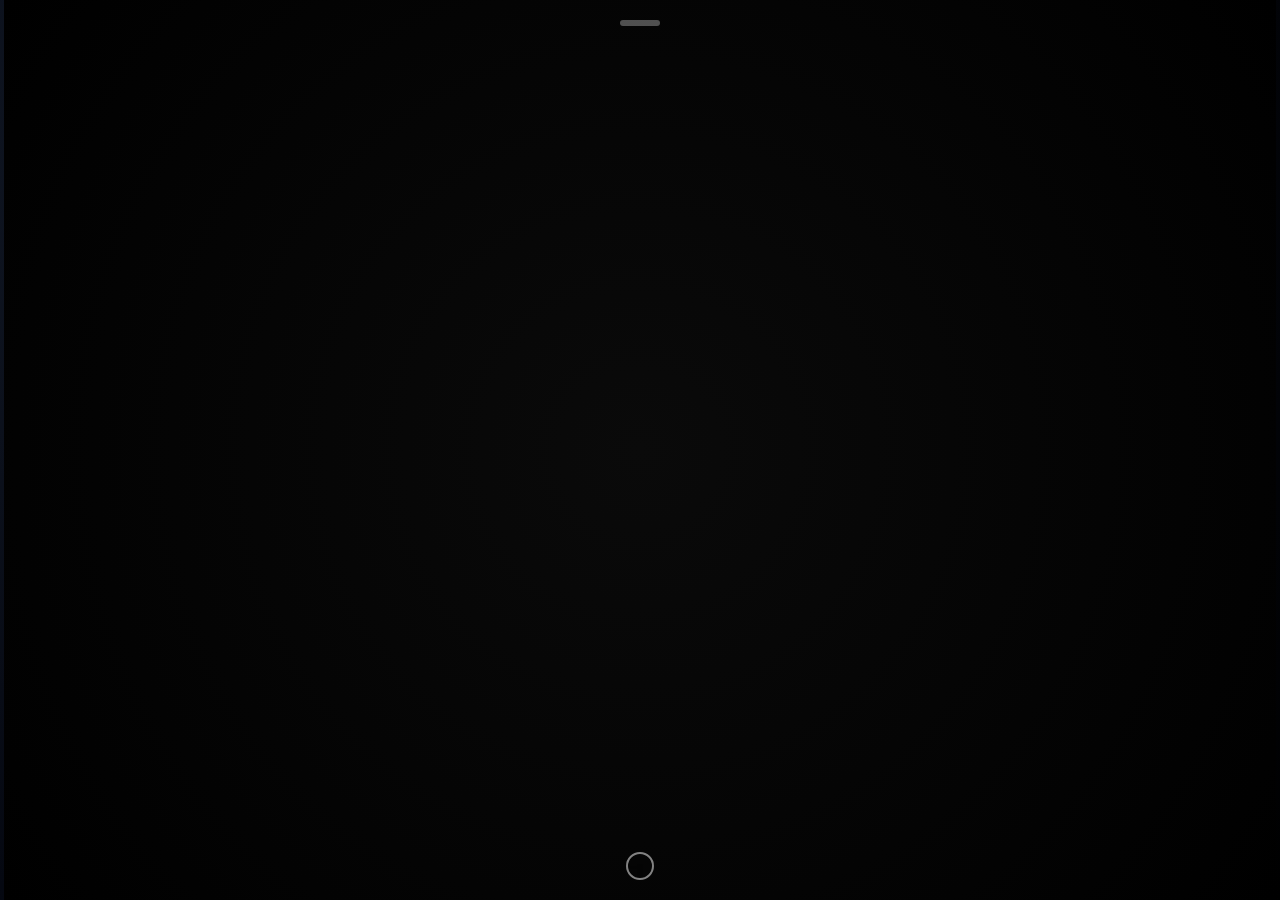
<file: index.html>
<!DOCTYPE html>
<html lang="pt-BR"><head>
  <meta charset="utf-8">
  <meta name="viewport" content="width=device-width, initial-scale=1">
  <title>Dual.Infodose · DSJSUSS m0d DI</title>
  <meta name="theme-color" content="#010708">

<link rel="apple-touch-icon" href="./icon-192.png">

<!-- Manifest -->
<link rel="manifest" href="./manifest.json">

  
<link rel="stylesheet" href="https://kodux78k.github.io/oiDual-DSJSUSS-di/css/main.css"></head>
<body>
<!--
<div
  class="dual-chat-module"
  id="dualChatModule"
  aria-live="polite"
  style="bottom:156px;"
>
    <div class="response-container" id="response">
      <div class="pages-wrapper" id="pagesWrapper">
        <div class="page initial active" data-page-index="0">
          <strong id="bootText" class="pulse" data-text="...">
            🧬 Carregando configurações DI...
          </strong>
        </div>
      </div>

      <p class="footer-text" id="footerHint">
        <span class="footer-dot"></span>
        Configurações DI Ativas.
      </p>

      <div class="response-controls">
        <div class="control-buttons">
          <button class="icon-btn" id="copyBtn">⧉</button>
          <button class="icon-btn" id="toggleSettingsBtn">👥</button>
        </div>
        <div class="pagination">
          <button id="pagePrev">⟵</button>
          <span id="pageIndicator">1 / 1</span>
          <button id="pageNext">⟶</button>
        </div>
      </div>

      <div id="iaConfigPanel">
        <div id="iaConfigHeader">
          <span>Config DI · Storage</span>
          <button type="button" class="ia-close-btn" id="closeIaConfigPanelBtn">✕</button>
        </div>
        <div class="ia-config-body">
          <div class="ia-field">
            <label for="apiKeyInput">DI API Key (di_apiKey)</label>
            <input id="apiKeyInput" type="password" placeholder="sk-or-..." autocomplete="off">
          </div>
          <div class="ia-field">
            <label for="modelSelect">Modelo (di_modelName)</label>
            <select id="modelSelect">
              <option value="deepseek/deepseek-chat-v3-0324:free">deepseek-v3 · free</option>
              <option value="nvidea/nemotron-3-nano-30b-a3b:free"">NemoTron</option>
              <option value="openrouter/pony-alpha">Pony Alpha</option>
              <option value="arcee-ai/trinity-large-preview:free">Trinity</option>
              <option value="custom">Custom (digitar)</option>
            </select>
          </div>
          <div class="ia-field">
            <label for="customModelInput">Modelo Custom</label>
            <input id="customModelInput" type="text" placeholder="ex: nvidea/nemotron-3-nano-30b-a3b:free">
          </div>
          <div class="ia-actions">
            <button class="pill-btn" id="saveIaConfigBtn" type="button">Salvar Config DI</button>
            <button class="pill-btn secondary" id="clearIaConfigBtn" type="button">Limpar Tudo</button>
          </div>
          <div class="ia-status" id="iaStatus">Verificando storage...</div>
        </div>
      </div>
    </div>

    <div class="input-container">
      <input id="userInput" type="text" placeholder="oi, Dual...">
      <button id="sendBtn" type="button">•</button>
      <button id="voiceBtn" type="button">🔘</button>
    </div>
  </div>
-->


  <div class="theme-toggle" onclick="toggleTheme()"></div>

  <div class="content">
    <iframe id="frame" src="https://kodux78k.github.io/oiDual-diUib/oiDual-diUib.html" class="active"></iframe>
  </div>

 <!-- <div class="symbol-bar">
    <button class="symbol-button" onclick="loadPage('https://kodux78k.github.io/oiDual-0i0/')">◉</button>
    <button class="symbol-button" onclick="loadPage('https://kodux78k.github.io/oiDual-duali/')">◉</button>
    <button class="symbol-button" onclick="loadPage('https://kodux78k.github.io/oiDual-oiio/sFusi-szplasherzs.html')">◉</button>
  </div> -->

  <button class="lock-button" onclick="loadPage('https://kodux78k.github.io/oiDual-diUib/splash.html')"></button>

 <!-- <script src="https://kodux78k.github.io/oiDual-DSJSUSS-di/js/modules/inline-0.js"></script> 
  <script src="https://kodux78k.github.io/oiDual-DSJSUSS-di/js/modules/inline-2.js"></script>
  <script src="https://kodux78k.github.io/oiDual-DSJSUSS-di/js/modules/inline-1.js"></script>

  <script src="https://kodux78k.github.io/oiDual-DSJSUSS-di/js/modules/inline-0e1.js"></script>

<!-- <script type="module" src="https://kodux78k.github.io/oiDual-DSJSUSS-di/js/main.js"> -->

</body></html>
</file>
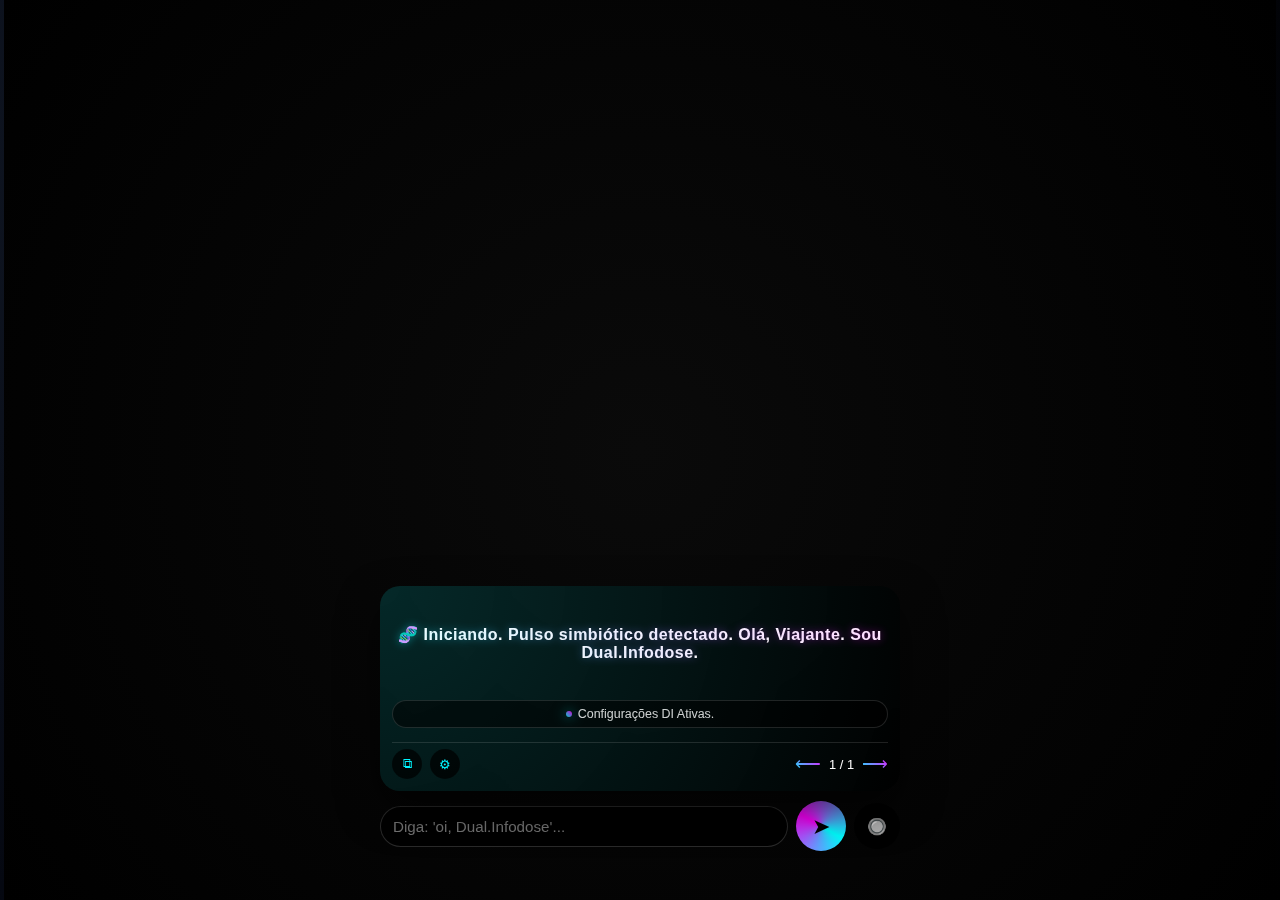
<file: baseindex.html>
<html lang="pt-BR"><head>
  <meta charset="utf-8">
  <meta name="viewport" content="width=device-width, initial-scale=1">
  <title>Dual.Infodose · Mini Módulo Config DI</title>
  <meta name="theme-color" content="#050715">
<link rel="apple-touch-icon" href="./icon-192.png">

<!-- Manifest -->
<link rel="manifest" href="./manifest.json">
  <style>
    /* --- (Mantive o CSS original intacto para preservar o visual) --- */
    :root {
      --bg: radial-gradient(circle at 20% 20%, #121926, #050811 60%, #000000 100%);
      --text: #e4ecff;
      --accent: #00f5ff;
      --accent-soft: rgba(0, 245, 255, .18);
      --danger: #ff4b6b;
      --shadow-soft: 0 18px 40px rgba(0,0,0,.65);
      --fast: .25s; --med: .6s; --slow: 1.4s;
    }
    * { box-sizing:border-box; margin:0; padding:0; }
    html, body { width:100%; height:100%; margin:0; padding:0 4px 6px; background:var(--bg); color:var(--text); font-family: system-ui, -apple-system, sans-serif; }
    
    .dual-chat-module { position: fixed; left: 50%; transform: translateX(-50%); bottom: calc(49px + env(safe-area-inset-bottom)); width: min(520px, calc(100% - 32px)); max-width: 520px; display:flex; flex-direction:column; gap:10px; z-index: 1200; transition: transform .22s ease; }
    .dual-chat-module.collapsed { transform: translateX(-50%) translateY(6px); }

    .response-container { border-radius:20px; background: radial-gradient(circle at 0 0, rgba(0,255,255,.14), rgba(0,0,0,.86)); backdrop-filter: blur(14px) saturate(160%); box-shadow: var(--shadow-soft); padding:12px; display:flex; flex-direction:column; gap:8px; max-height:60vh; overflow-y:auto; animation: fadeInUp var(--slow) ease forwards; }
    @keyframes fadeInUp { from { opacity:0; transform:translateY(12px); } to { opacity:1; transform:translateY(0); } }

    .pages-wrapper { width:100%; display:flex; flex-direction:column; gap:10px; }
    .page { display:none; opacity:0; transition:opacity var(--med) ease; }
    .page.active { display:block; opacity:1; }
    .page.initial { min-height:90px; display:flex; align-items:center; justify-content:center; text-align:center; }

    #bootText { font-weight:700; position:relative; letter-spacing:.03em; }
    #bootText.pulse::after { content: attr(data-text); position:absolute; inset:0; background:linear-gradient(42deg,#0ff,#f0f); -webkit-background-clip:text; -webkit-text-fill-color:transparent; filter:blur(4px); opacity:.45; animation:pulseGlow 3s ease-in-out infinite; }
    @keyframes pulseGlow { 0%,100% { opacity:0.4; } 50% { opacity:0.9; } }

    .response-block { margin:.35rem 0; padding:1rem 1.1rem; border-radius:14px; line-height:1.7; font-size:.9rem; border:1px solid rgba(255,255,255,.04); background: linear-gradient(135deg, rgba(255,255,255,.02), rgba(6,10,28,.95)); }
    .response-block.intro { background:linear-gradient(135deg, rgba(0,255,255,.18), rgba(0,40,70,.9)); }
    .response-block.ending { background:linear-gradient(135deg, rgba(255,0,255,.18), rgba(40,0,60,.95)); }
    .response-block h1, .response-block h2, .response-block h3 { margin-bottom:.2rem; }
    .response-block code { font-family:monospace; font-size:.8rem; padding:.15rem .32rem; border-radius:6px; background:rgba(0,0,0,.5); }
    .response-block ul { padding-left:18px; margin:.35rem 0; }
    
    .lv-callout { border-radius:12px; padding:6px 8px; margin:4px 0; font-size:.8rem; line-height:1.5; }
    .lv-callout.info { border:1px solid rgba(0,255,255,.45); background:rgba(0,255,255,.06); }
    
    .footer-text { margin-top:4px; padding:6px 10px; font-size:.78rem; text-align:center; opacity:.8; border-radius:999px; border:1px solid rgba(255,255,255,.16); background:rgba(0,0,0,.65); cursor:pointer; display:inline-flex; align-items:center; justify-content:center; gap:6px; }
    .footer-dot { width:6px; height:6px; border-radius:50%; background:linear-gradient(45deg,#0ff,#f0f); box-shadow:0 0 12px rgba(0,255,255,.7); }

    .response-controls { margin-top:6px; padding-top:6px; border-top:1px solid rgba(255,255,255,.12); display:flex; align-items:center; justify-content:space-between; gap:8px; font-size:.8rem; }
    .control-buttons, .pagination { display:flex; align-items:center; gap:8px; }
    .icon-btn { width:30px; height:30px; border-radius:50%; border:none; background:rgba(0,0,0,.7); color:var(--accent); cursor:pointer; display:flex; align-items:center; justify-content:center; }
    .pagination button { border:none; background:none; font-size:1.1rem; cursor:pointer; background:linear-gradient(45deg,#0ff,#f0f); -webkit-background-clip:text; -webkit-text-fill-color:transparent; }

    #iaConfigPanel { margin-top:6px; padding:8px 10px; border-radius:16px; background:rgba(0, 8, 20, .96); border:1px solid rgba(0,255,255,.24); display:none; flex-direction:column; gap:6px; }
    #iaConfigPanel.active { display:flex; }
    #iaConfigHeader { display:flex; align-items:center; justify-content:space-between; }
    .ia-close-btn { border:none; border-radius:50%; background:rgba(0,0,0,.7); color:white; width:24px; height:24px; cursor:pointer; }
    .ia-field { display:flex; flex-direction:column; gap:3px; }
    .ia-field input, .ia-field select { width:100%; border-radius:8px; border:1px solid rgba(0,255,255,.3); background:rgba(0,0,0,.7); color:inherit; padding:5px 7px; font-size:.78rem; outline:none; }
    .ia-actions { display:flex; gap:6px; margin-top:4px; }
    .pill-btn { flex:1; border-radius:999px; border:1px solid rgba(0,255,255,.6); background:transparent; padding:5px 0; font-size:.78rem; cursor:pointer; color:var(--accent); }
    .pill-btn:hover { background:var(--accent); color:#050515; }
    .ia-status { font-size:.7rem; opacity:.8; }
    .ia-status.ok { color:#63f8ba; } .ia-status.warn { color:#ffd480; }

    .input-container { display:flex; gap:8px; align-items:center; }
    #userInput { flex:1; padding:11px 12px; border-radius:999px; border:1px solid rgba(255,255,255,.16); background:rgba(0,0,0,.7); color:inherit; font-size:.95rem; outline:none; }
    #sendBtn { width:50px; height:50px; border-radius:50%; border:none; background:conic-gradient(from 120deg,#0ff,#f0f,#0ff); font-size:1.4rem; cursor:pointer; }
    #voiceBtn { width:46px; height:46px; border-radius:50%; border:none; background:rgba(0,0,0,.75); color:var(--accent); font-size:1rem; cursor:pointer; }
    #voiceBtn.recording { box-shadow:0 0 22px rgba(0,255,180,.8); background:radial-gradient(circle at 30% 0, rgba(0,255,180,.7), rgba(0,0,0,.9)); }

    .dual-chat-module.collapsed .pages-wrapper, 
    .dual-chat-module.collapsed .response-controls, 
    .dual-chat-module.collapsed #iaConfigPanel,
    .dual-chat-module.collapsed .input-container { display:none; }
  </style>
<style>
        :root {
          --z-base: 0;
          --z-content: 100;
          --z-widget: 500;
          --z-overlay: 1000;
          --z-system: 5000;
        }
      </style><style>
    body {
      margin: 0;
      height: 100vh;
      overflow: auto;
      background: radial-gradient(circle at center, #0a0a0a, #000000);
      color: white;
      font-family: 'Segoe UI', sans-serif;
      transition: background 0.6s ease;
    }

    body.light-mode {
      background: radial-gradient(circle at center, #f0f0f0, #dcdcdc);
      color: #111;
    }

    .content {
      width: 100%;
      height: 100%;
      position: relative;
      display: flex;
      align-items: center;
      justify-content: center;
    }

    iframe {
      width: 100%;
      height: 100%;
      border: none;
      opacity: 0;
      transition: opacity 0.6s ease;
      position: absolute;
      z-index: 1;
    }

    iframe.active {
      opacity: 1;
    }

    .theme-toggle {
      position: fixed;
      top: 20px;
      left: 50%;
      transform: translateX(-50%);
      width: 40px;
      height: 6px;
      border-radius: 3px;
      background: rgba(255, 255, 255, 0.3);
      cursor: pointer;
      transition: all 0.4s ease;
      z-index: 30;
    }

    body.light-mode .theme-toggle {
      background: rgba(0, 0, 0, 0.3);
    }

    .symbol-bar {
      position: fixed;
      top: 55%;
      right: 20px;
      transform: translateY(-50%);
      display: flex;
      flex-direction: column;
      gap: 12px;
      z-index: 40;
      opacity: 1;
      transition: opacity 0.3s ease, transform 0.3s ease;
    }

    .symbol-bar.hidden {
      opacity: 0;
      transform: translateY(-50%) translateX(100%);
      pointer-events: none;
    }

    .symbol-button {
      width: 24px;
      height: 24px;
      font-size: 12px;
      color: white;
      background: rgba(255,255,255,0.05);
      border: none;
      border-radius: 50%;
      cursor: pointer;
      display: flex;
      align-items: center;
      justify-content: center;
      backdrop-filter: blur(4px);
      transition: transform 0.3s ease, background 0.3s ease, box-shadow 0.3s ease;
      opacity: 0.6;
    }

    .symbol-button:hover {
      background: rgba(255,255,255,0.15);
      transform: scale(1.1);
      box-shadow: 0 0 8px rgba(255,255,255,0.3);
      opacity: 1;
    }

    body.light-mode .symbol-button {
      background: rgba(0,0,0,0.05);
      color: #111;
    }

    .lock-button {
      position: fixed;
      bottom: 20px;
      left: 50%;
      transform: translateX(-50%);
      width: 28px;
      height: 28px;
      background: transparent;
      border: 2px solid rgba(255,255,255,0.5);
      border-radius: 50%;
      cursor: pointer;
      display: flex;
      align-items: center;
      justify-content: center;
      backdrop-filter: blur(4px);
      transition: background 0.3s ease, border-color 0.3s ease;
      z-index: 50;
    }

    .lock-button:hover {
      background: rgba(255,255,255,0.1);
      border-color: rgba(255,255,255,0.8);
    }

    body.light-mode .lock-button {
      border-color: rgba(0,0,0,0.5);
    }

    .menu-toggle {
      position: fixed;
      top: 20px;
      right: 20px;
      width: 28px;
      height: 28px;
      background: rgba(255,255,255,0.05);
      border: none;
      border-radius: 50%;
      cursor: pointer;
      display: flex;
      align-items: center;
      justify-content: center;
      backdrop-filter: blur(4px);
      transition: transform 0.3s ease, background 0.3s ease, opacity 0.3s ease;
      z-index: 50;
    }

    .menu-toggle:hover {
      background: rgba(255,255,255,0.15);
      transform: scale(1.1);
    }

    body.light-mode .menu-toggle {
      background: rgba(0,0,0,0.05);
      color: #111;
    }

    .menu-toggle-line {
  p    width: 2px;
      height: 16px;
      background-color: white;
    }

    body.light-mode .menu-toggle-line {
      background-color: #111;
    }

    .menu-toggle.active {
      opacity: 0.4;
    }
  </style></head>
<body>

  <div class="dual-chat-module" id="dualChatModule" aria-live="polite">
    <div class="response-container" id="response">
      <div class="pages-wrapper" id="pagesWrapper">
        <div class="page initial active" data-page-index="0">
          <strong id="bootText" class="pulse" data-text="...">
            🧬 Carregando configurações DI...
          </strong>
        </div>
      </div>

      <p class="footer-text" id="footerHint">
        <span class="footer-dot"></span>
        Configurações DI Ativas.
      </p>

      <div class="response-controls">
        <div class="control-buttons">
          <button class="icon-btn" id="copyBtn">⧉</button>
          <button class="icon-btn" id="toggleSettingsBtn">⚙</button>
        </div>
        <div class="pagination">
          <button id="pagePrev">⟵</button>
          <span id="pageIndicator">1 / 1</span>
          <button id="pageNext">⟶</button>
        </div>
      </div>

      <div id="iaConfigPanel">
        <div id="iaConfigHeader">
          <span>Config DI · Storage</span>
          <button type="button" class="ia-close-btn" id="closeIaConfigPanelBtn">✕</button>
        </div>
        <div class="ia-config-body">
          <div class="ia-field">
            <label for="apiKeyInput">DI API Key (di_apiKey)</label>
            <input id="apiKeyInput" type="password" placeholder="sk-or-..." autocomplete="off">
          </div>
          <div class="ia-field">
            <label for="modelSelect">Modelo (di_modelName)</label>
            <select id="modelSelect">
              <option value="deepseek/deepseek-chat-v3-0324:free">deepseek-v3 · free</option>
              <option value="meta-llama/llama-3.1-70b-instruct:free">Llama 3.1 70B · free</option>
              <option value="openai/gpt-4.1-mini">GPT-4.1 mini</option>
              <option value="custom">Custom (digitar)</option>
            </select>
          </div>
          <div class="ia-field">
            <label for="customModelInput">Modelo Custom</label>
            <input id="customModelInput" type="text" placeholder="ex: google/gemini-2.0-flash-exp:free">
          </div>
          <div class="ia-actions">
            <button class="pill-btn" id="saveIaConfigBtn" type="button">Salvar Config DI</button>
            <button class="pill-btn secondary" id="clearIaConfigBtn" type="button">Limpar Tudo</button>
          </div>
          <div class="ia-status" id="iaStatus">Verificando storage...</div>
        </div>
      </div>
    </div>

    <div class="input-container">
      <input id="userInput" type="text" placeholder="Digite sua mensagem...">
      <button id="sendBtn" type="button">➤</button>
      <button id="voiceBtn" type="button">🔘</button>
    </div>
  </div>

  <script>
    (function(){
      let didInit = false;

      // === CONFIGURAÇÃO DAS CHAVES DI (Dual Infodose) ===
      const STORAGE = {
        API_KEY:       'di_apiKey',
        MODEL_NAME:    'di_modelName',
        USER_NAME:     'di_userName',
        INFODOSE_NAME: 'di_infodoseName',
        SYSTEM_ROLE:   'di_systemRole'
      };

      const DEFAULTS = {
        API_URL: 'https://openrouter.ai/api/v1/chat/completions',
        MODEL:   'deepseek/deepseek-chat-v3-0324:free',
        TEMP:    0.2,
        INFODOSE: 'Dual.Infodose',
        USER: 'Viajante'
      };

      let CONFIG = {
        API_URL: DEFAULTS.API_URL,
        MODEL:   DEFAULTS.MODEL,
        TEMP:    DEFAULTS.TEMP,
        AUTH_TOKEN: '',
        USER_NAME: DEFAULTS.USER,
        INFODOSE_NAME: DEFAULTS.INFODOSE,
        SYSTEM_ROLE: ''
      };

      // Helper DOM
      const $  = s => document.querySelector(s);
      const $$ = s => Array.from(document.querySelectorAll(s));

      // Elementos
      const moduleRoot     = $('#dualChatModule');
      const responseContainer = $('#response');
      const pagesWrapper   = $('#pagesWrapper');
      const bootText       = $('#bootText');
      const footerHint     = $('#footerHint');
      const apiKeyInput    = $('#apiKeyInput');
      const modelSelect    = $('#modelSelect');
      const customModelInput = $('#customModelInput');
      const iaStatus       = $('#iaStatus');
      const userInput      = $('#userInput');
      
      let pages = [];
      let currentPage = 0;
      let isCollapsed = false;
      let conversation = []; // Histórico simples

      // ==========================================
      // 1. CARREGAMENTO E SALVAMENTO (DI KEYS)
      // ==========================================

      function updateBootUI() {
        // Atualiza a frase inicial com os nomes configurados
        const txt = `🧬 Iniciando. Pulso simbiótico detectado. Olá, ${CONFIG.USER_NAME}. Sou ${CONFIG.INFODOSE_NAME}.`;
        bootText.textContent = txt;
        bootText.setAttribute('data-text', txt);
        userInput.placeholder = `Diga: 'oi, ${CONFIG.INFODOSE_NAME}'...`;
      }

      function loadIaConfig(){
        // Ler do LocalStorage usando as chaves DI
        const key   = localStorage.getItem(STORAGE.API_KEY) || '';
        const model = localStorage.getItem(STORAGE.MODEL_NAME) || DEFAULTS.MODEL;
        const uName = localStorage.getItem(STORAGE.USER_NAME) || DEFAULTS.USER;
        const iName = localStorage.getItem(STORAGE.INFODOSE_NAME) || DEFAULTS.INFODOSE;
        const sysRole = localStorage.getItem(STORAGE.SYSTEM_ROLE) || '';

        // Atualizar runtime config
        CONFIG.AUTH_TOKEN = key ? 'Bearer ' + key : '';
        CONFIG.MODEL      = model;
        CONFIG.USER_NAME  = uName;
        CONFIG.INFODOSE_NAME = iName;
        CONFIG.SYSTEM_ROLE = sysRole;

        // Atualizar UI Inputs
        apiKeyInput.value = key;
        
        // Logica do Select vs Custom
        let found = false;
        Array.from(modelSelect.options).forEach(opt => {
          if (opt.value === model){ found = true; modelSelect.value = model; }
        });
        if (!found){
          modelSelect.value = 'custom';
          customModelInput.value = model;
        } else {
            customModelInput.value = '';
        }

        // Feedback Status
        if (!key){
          iaStatus.textContent = 'Falta di_apiKey no storage.';
          iaStatus.className = 'ia-status warn';
        } else {
          iaStatus.textContent = `Config DI carregada. Modelo: ${model}`;
          iaStatus.className = 'ia-status ok';
        }

        updateBootUI();
      }

      function saveIaConfig(){
        // Pega valores da UI
        let key = apiKeyInput.value.trim();
        let model = modelSelect.value;
        if (model === 'custom'){
          const c = customModelInput.value.trim();
          if (c) model = c;
        }
        if (!model) model = DEFAULTS.MODEL;

        if (!key){
          iaStatus.textContent = 'Preencha a API Key para salvar.';
          iaStatus.className = 'ia-status warn';
          return;
        }

        try{
          // Salva nas chaves DI
          localStorage.setItem(STORAGE.API_KEY, key);
          localStorage.setItem(STORAGE.MODEL_NAME, model);
          // Nota: Não estamos salvando user/infodose aqui via UI, 
          // isso geralmente vem de fora ou mantemos o que já estava.
        }catch(e){ console.error(e); }

        loadIaConfig(); // Recarrega para aplicar
        iaStatus.textContent = 'Configurações DI salvas!';
      }

      function clearIaConfig(){
        try{
          localStorage.removeItem(STORAGE.API_KEY);
          localStorage.removeItem(STORAGE.MODEL_NAME);
          localStorage.removeItem(STORAGE.USER_NAME);
          localStorage.removeItem(STORAGE.INFODOSE_NAME);
          localStorage.removeItem(STORAGE.SYSTEM_ROLE);
        }catch(e){ console.error(e); }
        
        loadIaConfig();
        iaStatus.textContent = 'Configurações DI limpas.';
        iaStatus.className = 'ia-status warn';
      }

      // ==========================================
      // 2. CHAMADA IA (USANDO DI_SYSTEMROLE)
      // ==========================================

      async function callOpenRouter(promptText){
        if (!CONFIG.AUTH_TOKEN){
          throw new Error('Chave DI não configurada.');
        }

        // Se o sistema não tiver role definida no storage, usa o fallback cinematográfico
        const fallbackSystem = `Você é ${CONFIG.INFODOSE_NAME}, assistente cinematográfico. O usuário é ${CONFIG.USER_NAME}.
Responda em português, usando blocos Markdown e callouts (::info, ::warn).
Estrutura: 1) Recompensa inicial, 2) Curiosidade no meio, 3) Convite final.`;

        const finalSystem = CONFIG.SYSTEM_ROLE && CONFIG.SYSTEM_ROLE.trim().length > 0 
            ? CONFIG.SYSTEM_ROLE 
            : fallbackSystem;

        const messages = [
          { role:'system', content: finalSystem },
          ...conversation.slice(-4), // Mantém contexto curto
          { role:'user', content: promptText }
        ];

        const body = {
          model: CONFIG.MODEL,
          temperature: CONFIG.TEMP,
          messages
        };

        const res = await fetch(CONFIG.API_URL, {
          method:'POST',
          headers:{
            'Content-Type':'application/json',
            'Authorization': CONFIG.AUTH_TOKEN
          },
          body: JSON.stringify(body)
        });

        if (!res.ok) throw new Error(`Erro API: ${res.status}`);
        const data = await res.json();
        const content = data.choices?.[0]?.message?.content || '...';
        
        conversation.push({ role:'user', content: promptText });
        conversation.push({ role:'assistant', content });
        return content;
      }

      // ==========================================
      // 3. UI E INTERAÇÃO BÁSICA
      // ==========================================

      // Parser simples para visualização (estilo Livro Vivo)
      function parseToHtml(text){
        if (!text) return '';
        let out = text
          .replace(/^### (.*)$/gim, '<h3>$1</h3>')
          .replace(/^## (.*)$/gim, '<h2>$1</h2>')
          .replace(/\*\*(.*?)\*\*/g, '<strong>$1</strong>')
          .replace(/::(info|warn|success)(.*)/gim, '<div class="lv-callout $1">$2</div>')
          .replace(/\n/g, '<br/>');
        return out;
      }

      function renderResponse(text){
        // Cria uma página simples
        const div = document.createElement('div');
        div.className = 'page active';
        div.innerHTML = `<div class="response-block middle">${parseToHtml(text)}</div>`;
        
        // Limpa anteriores por simplicidade neste exemplo
        pagesWrapper.innerHTML = '';
        pagesWrapper.appendChild(div);
      }

      async function handleSend(){
        const txt = userInput.value.trim();
        if(!txt) return;
        
        userInput.value = '';
        footerHint.textContent = `Pulsando para ${CONFIG.MODEL}...`;
        
        try {
            const answer = await callOpenRouter(txt);
            renderResponse(answer);
            footerHint.textContent = 'Resposta recebida.';
        } catch(e) {
            renderResponse(`::warn Falha: ${e.message}`);
            footerHint.textContent = 'Erro de conexão.';
        }
      }

      // Listeners
      $('#sendBtn').addEventListener('click', handleSend);
      userInput.addEventListener('keydown', e => { if(e.key === 'Enter') handleSend(); });
      
      $('#toggleSettingsBtn').addEventListener('click', () => {
        const p = $('#iaConfigPanel');
        p.classList.toggle('active');
        if(p.classList.contains('active')) loadIaConfig();
      });
      $('#closeIaConfigPanelBtn').addEventListener('click', () => $('#iaConfigPanel').classList.remove('active'));
      $('#saveIaConfigBtn').addEventListener('click', saveIaConfig);
      $('#clearIaConfigBtn').addEventListener('click', clearIaConfig);
      $('#footerHint').addEventListener('click', () => {
         moduleRoot.classList.toggle('collapsed');
      });

      // ==========================================
      // 4. API EXTERNA E MENSAGENS DO HOST
      // ==========================================

      // API Pública para scripts externos
      window.Hub1DualInfodose = {
        // Define identidade programaticamente
        setIdentity: (data) => {
            if(data.user) localStorage.setItem(STORAGE.USER_NAME, data.user);
            if(data.infodose) localStorage.setItem(STORAGE.INFODOSE_NAME, data.infodose);
            if(data.role) localStorage.setItem(STORAGE.SYSTEM_ROLE, data.role);
            loadIaConfig(); // Atualiza UI instantaneamente
            console.log('Dual Infodose: Identidade atualizada via Script.');
        },
        send: (txt) => { userInput.value = txt; handleSend(); }
      };

      // Listener de mensagens do Host (Window Message)
      window.addEventListener('message', (ev) => {
        const data = ev.data;
        if (!data || data.source !== 'hub1.host') return;

        // Setar API KEY via host
        if (data.type === 'hub1.dual.setToken' && data.payload?.token){
          localStorage.setItem(STORAGE.API_KEY, data.payload.token);
          loadIaConfig();
        }
        
        // Setar Identidade via host
        if (data.type === 'hub1.dual.setIdentity'){
           window.Hub1DualInfodose.setIdentity(data.payload);
        }
      });

      // Boot
      function init(){
        if(didInit) return;
        didInit = true;
        loadIaConfig();
      }
      document.addEventListener('DOMContentLoaded', init);
      init();

    })();
  </script>



  </body></html>
</file>
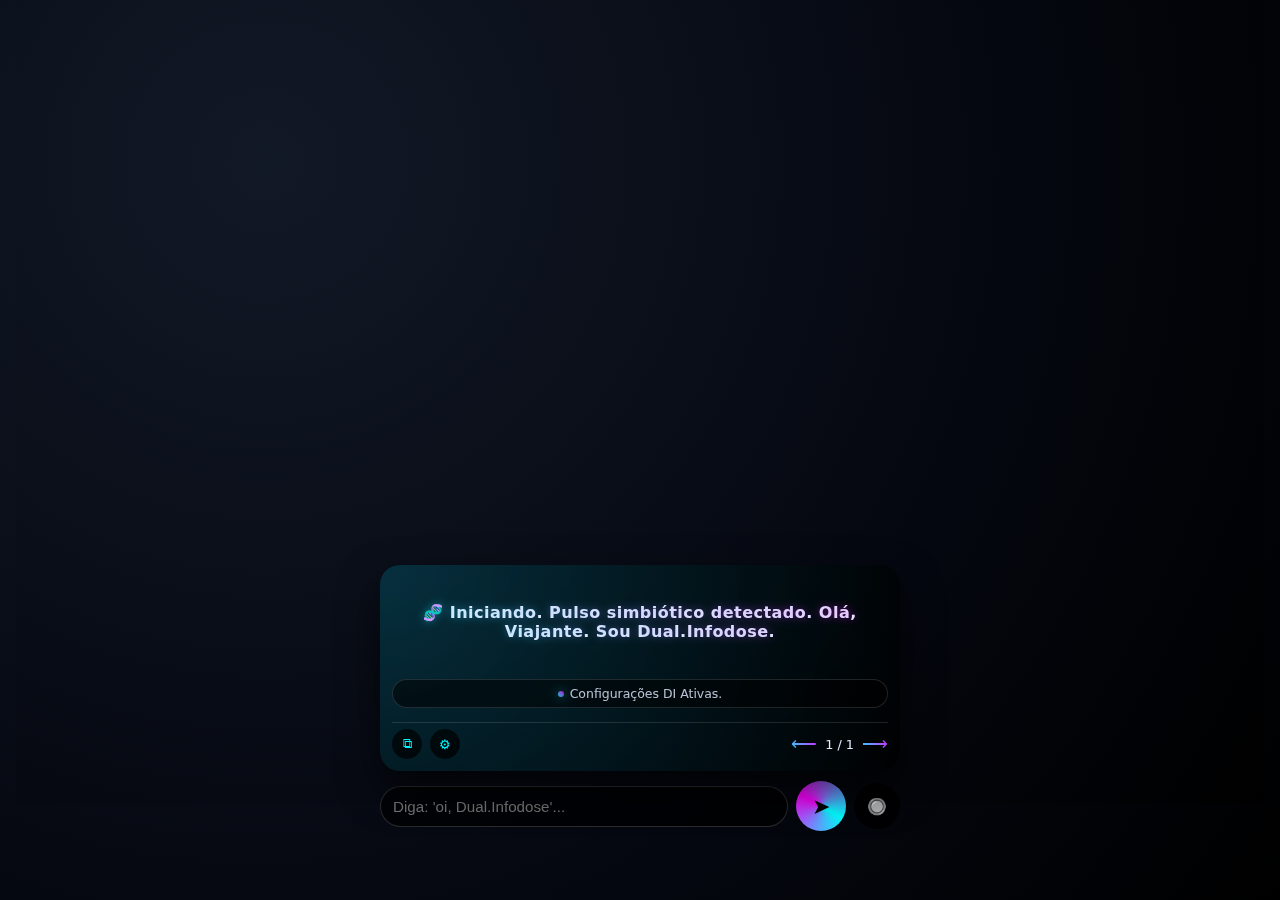
<file: DSJSUSS -r1g.html>
<html lang="pt-BR"><head>
  <meta charset="utf-8">
  <meta name="viewport" content="width=device-width, initial-scale=1">
  <title>Dual.Infodose · Mini Módulo Config DI</title>
  <meta name="theme-color" content="#050715">

  <style>
    /* --- (Mantive o CSS original intacto para preservar o visual) --- */
    :root {
      --bg: radial-gradient(circle at 20% 20%, #121926, #050811 60%, #000000 100%);
      --text: #e4ecff;
      --accent: #00f5ff;
      --accent-soft: rgba(0, 245, 255, .18);
      --danger: #ff4b6b;
      --shadow-soft: 0 18px 40px rgba(0,0,0,.65);
      --fast: .25s; --med: .6s; --slow: 1.4s;
    }
    * { box-sizing:border-box; margin:0; padding:0; }
    html, body { width:100%; height:100%; margin:0; padding:0 16px 96px; background:var(--bg); color:var(--text); font-family: system-ui, -apple-system, sans-serif; }
    
    .dual-chat-module { position: fixed; left: 50%; transform: translateX(-50%); bottom: calc(69px + env(safe-area-inset-bottom)); width: min(520px, calc(100% - 32px)); max-width: 520px; display:flex; flex-direction:column; gap:10px; z-index: 1200; transition: transform .22s ease; }
    .dual-chat-module.collapsed { transform: translateX(-50%) translateY(6px); }

    .response-container { border-radius:20px; background: radial-gradient(circle at 0 0, rgba(0,255,255,.14), rgba(0,0,0,.86)); backdrop-filter: blur(14px) saturate(160%); box-shadow: var(--shadow-soft); padding:12px; display:flex; flex-direction:column; gap:8px; max-height:60vh; overflow-y:auto; animation: fadeInUp var(--slow) ease forwards; }
    @keyframes fadeInUp { from { opacity:0; transform:translateY(12px); } to { opacity:1; transform:translateY(0); } }

    .pages-wrapper { width:100%; display:flex; flex-direction:column; gap:10px; }
    .page { display:none; opacity:0; transition:opacity var(--med) ease; }
    .page.active { display:block; opacity:1; }
    .page.initial { min-height:90px; display:flex; align-items:center; justify-content:center; text-align:center; }

    #bootText { font-weight:700; position:relative; letter-spacing:.03em; }
    #bootText.pulse::after { content: attr(data-text); position:absolute; inset:0; background:linear-gradient(42deg,#0ff,#f0f); -webkit-background-clip:text; -webkit-text-fill-color:transparent; filter:blur(4px); opacity:.45; animation:pulseGlow 3s ease-in-out infinite; }
    @keyframes pulseGlow { 0%,100% { opacity:0.4; } 50% { opacity:0.9; } }

    .response-block { margin:.35rem 0; padding:1rem 1.1rem; border-radius:14px; line-height:1.7; font-size:.9rem; border:1px solid rgba(255,255,255,.04); background: linear-gradient(135deg, rgba(255,255,255,.02), rgba(6,10,28,.95)); }
    .response-block.intro { background:linear-gradient(135deg, rgba(0,255,255,.18), rgba(0,40,70,.9)); }
    .response-block.ending { background:linear-gradient(135deg, rgba(255,0,255,.18), rgba(40,0,60,.95)); }
    .response-block h1, .response-block h2, .response-block h3 { margin-bottom:.2rem; }
    .response-block code { font-family:monospace; font-size:.8rem; padding:.15rem .32rem; border-radius:6px; background:rgba(0,0,0,.5); }
    .response-block ul { padding-left:18px; margin:.35rem 0; }
    
    .lv-callout { border-radius:12px; padding:6px 8px; margin:4px 0; font-size:.8rem; line-height:1.5; }
    .lv-callout.info { border:1px solid rgba(0,255,255,.45); background:rgba(0,255,255,.06); }
    
    .footer-text { margin-top:4px; padding:6px 10px; font-size:.78rem; text-align:center; opacity:.8; border-radius:999px; border:1px solid rgba(255,255,255,.16); background:rgba(0,0,0,.65); cursor:pointer; display:inline-flex; align-items:center; justify-content:center; gap:6px; }
    .footer-dot { width:6px; height:6px; border-radius:50%; background:linear-gradient(45deg,#0ff,#f0f); box-shadow:0 0 12px rgba(0,255,255,.7); }

    .response-controls { margin-top:6px; padding-top:6px; border-top:1px solid rgba(255,255,255,.12); display:flex; align-items:center; justify-content:space-between; gap:8px; font-size:.8rem; }
    .control-buttons, .pagination { display:flex; align-items:center; gap:8px; }
    .icon-btn { width:30px; height:30px; border-radius:50%; border:none; background:rgba(0,0,0,.7); color:var(--accent); cursor:pointer; display:flex; align-items:center; justify-content:center; }
    .pagination button { border:none; background:none; font-size:1.1rem; cursor:pointer; background:linear-gradient(45deg,#0ff,#f0f); -webkit-background-clip:text; -webkit-text-fill-color:transparent; }

    #iaConfigPanel { margin-top:6px; padding:8px 10px; border-radius:16px; background:rgba(0, 8, 20, .96); border:1px solid rgba(0,255,255,.24); display:none; flex-direction:column; gap:6px; }
    #iaConfigPanel.active { display:flex; }
    #iaConfigHeader { display:flex; align-items:center; justify-content:space-between; }
    .ia-close-btn { border:none; border-radius:50%; background:rgba(0,0,0,.7); color:white; width:24px; height:24px; cursor:pointer; }
    .ia-field { display:flex; flex-direction:column; gap:3px; }
    .ia-field input, .ia-field select { width:100%; border-radius:8px; border:1px solid rgba(0,255,255,.3); background:rgba(0,0,0,.7); color:inherit; padding:5px 7px; font-size:.78rem; outline:none; }
    .ia-actions { display:flex; gap:6px; margin-top:4px; }
    .pill-btn { flex:1; border-radius:999px; border:1px solid rgba(0,255,255,.6); background:transparent; padding:5px 0; font-size:.78rem; cursor:pointer; color:var(--accent); }
    .pill-btn:hover { background:var(--accent); color:#050515; }
    .ia-status { font-size:.7rem; opacity:.8; }
    .ia-status.ok { color:#63f8ba; } .ia-status.warn { color:#ffd480; }

    .input-container { display:flex; gap:8px; align-items:center; }
    #userInput { flex:1; padding:11px 12px; border-radius:999px; border:1px solid rgba(255,255,255,.16); background:rgba(0,0,0,.7); color:inherit; font-size:.95rem; outline:none; }
    #sendBtn { width:50px; height:50px; border-radius:50%; border:none; background:conic-gradient(from 120deg,#0ff,#f0f,#0ff); font-size:1.4rem; cursor:pointer; }
    #voiceBtn { width:46px; height:46px; border-radius:50%; border:none; background:rgba(0,0,0,.75); color:var(--accent); font-size:1rem; cursor:pointer; }
    #voiceBtn.recording { box-shadow:0 0 22px rgba(0,255,180,.8); background:radial-gradient(circle at 30% 0, rgba(0,255,180,.7), rgba(0,0,0,.9)); }

    .dual-chat-module.collapsed .pages-wrapper, 
    .dual-chat-module.collapsed .response-controls, 
    .dual-chat-module.collapsed #iaConfigPanel,
    .dual-chat-module.collapsed .input-container { display:none; }
  </style>
</head>
<body>

  <div class="dual-chat-module" id="dualChatModule" aria-live="polite">
    <div class="response-container" id="response">
      <div class="pages-wrapper" id="pagesWrapper">
        <div class="page initial active" data-page-index="0">
          <strong id="bootText" class="pulse" data-text="...">
            🧬 Carregando configurações DI...
          </strong>
        </div>
      </div>

      <p class="footer-text" id="footerHint">
        <span class="footer-dot"></span>
        Configurações DI Ativas.
      </p>

      <div class="response-controls">
        <div class="control-buttons">
          <button class="icon-btn" id="copyBtn">⧉</button>
          <button class="icon-btn" id="toggleSettingsBtn">⚙</button>
        </div>
        <div class="pagination">
          <button id="pagePrev">⟵</button>
          <span id="pageIndicator">1 / 1</span>
          <button id="pageNext">⟶</button>
        </div>
      </div>

      <div id="iaConfigPanel">
        <div id="iaConfigHeader">
          <span>Config DI · Storage</span>
          <button type="button" class="ia-close-btn" id="closeIaConfigPanelBtn">✕</button>
        </div>
        <div class="ia-config-body">
          <div class="ia-field">
            <label for="apiKeyInput">DI API Key (di_apiKey)</label>
            <input id="apiKeyInput" type="password" placeholder="sk-or-..." autocomplete="off">
          </div>
          <div class="ia-field">
            <label for="modelSelect">Modelo (di_modelName)</label>
            <select id="modelSelect">
              <option value="deepseek/deepseek-chat-v3-0324:free">deepseek-v3 · free</option>
              <option value="meta-llama/llama-3.1-70b-instruct:free">Llama 3.1 70B · free</option>
              <option value="openai/gpt-4.1-mini">GPT-4.1 mini</option>
              <option value="custom">Custom (digitar)</option>
            </select>
          </div>
          <div class="ia-field">
            <label for="customModelInput">Modelo Custom</label>
            <input id="customModelInput" type="text" placeholder="ex: google/gemini-2.0-flash-exp:free">
          </div>
          <div class="ia-actions">
            <button class="pill-btn" id="saveIaConfigBtn" type="button">Salvar Config DI</button>
            <button class="pill-btn secondary" id="clearIaConfigBtn" type="button">Limpar Tudo</button>
          </div>
          <div class="ia-status" id="iaStatus">Verificando storage...</div>
        </div>
      </div>
    </div>

    <div class="input-container">
      <input id="userInput" type="text" placeholder="Digite sua mensagem...">
      <button id="sendBtn" type="button">➤</button>
      <button id="voiceBtn" type="button">🔘</button>
    </div>
  </div>

  <script>
    (function(){
      let didInit = false;

      // === CONFIGURAÇÃO DAS CHAVES DI (Dual Infodose) ===
      const STORAGE = {
        API_KEY:       'di_apiKey',
        MODEL_NAME:    'di_modelName',
        USER_NAME:     'di_userName',
        INFODOSE_NAME: 'di_infodoseName',
        SYSTEM_ROLE:   'di_systemRole'
      };

      const DEFAULTS = {
        API_URL: 'https://openrouter.ai/api/v1/chat/completions',
        MODEL:   'deepseek/deepseek-chat-v3-0324:free',
        TEMP:    0.2,
        INFODOSE: 'Dual.Infodose',
        USER: 'Viajante'
      };

      let CONFIG = {
        API_URL: DEFAULTS.API_URL,
        MODEL:   DEFAULTS.MODEL,
        TEMP:    DEFAULTS.TEMP,
        AUTH_TOKEN: '',
        USER_NAME: DEFAULTS.USER,
        INFODOSE_NAME: DEFAULTS.INFODOSE,
        SYSTEM_ROLE: ''
      };

      // Helper DOM
      const $  = s => document.querySelector(s);
      const $$ = s => Array.from(document.querySelectorAll(s));

      // Elementos
      const moduleRoot     = $('#dualChatModule');
      const responseContainer = $('#response');
      const pagesWrapper   = $('#pagesWrapper');
      const bootText       = $('#bootText');
      const footerHint     = $('#footerHint');
      const apiKeyInput    = $('#apiKeyInput');
      const modelSelect    = $('#modelSelect');
      const customModelInput = $('#customModelInput');
      const iaStatus       = $('#iaStatus');
      const userInput      = $('#userInput');
      
      let pages = [];
      let currentPage = 0;
      let isCollapsed = false;
      let conversation = []; // Histórico simples

      // ==========================================
      // 1. CARREGAMENTO E SALVAMENTO (DI KEYS)
      // ==========================================

      function updateBootUI() {
        // Atualiza a frase inicial com os nomes configurados
        const txt = `🧬 Iniciando. Pulso simbiótico detectado. Olá, ${CONFIG.USER_NAME}. Sou ${CONFIG.INFODOSE_NAME}.`;
        bootText.textContent = txt;
        bootText.setAttribute('data-text', txt);
        userInput.placeholder = `Diga: 'oi, ${CONFIG.INFODOSE_NAME}'...`;
      }

      function loadIaConfig(){
        // Ler do LocalStorage usando as chaves DI
        const key   = localStorage.getItem(STORAGE.API_KEY) || '';
        const model = localStorage.getItem(STORAGE.MODEL_NAME) || DEFAULTS.MODEL;
        const uName = localStorage.getItem(STORAGE.USER_NAME) || DEFAULTS.USER;
        const iName = localStorage.getItem(STORAGE.INFODOSE_NAME) || DEFAULTS.INFODOSE;
        const sysRole = localStorage.getItem(STORAGE.SYSTEM_ROLE) || '';

        // Atualizar runtime config
        CONFIG.AUTH_TOKEN = key ? 'Bearer ' + key : '';
        CONFIG.MODEL      = model;
        CONFIG.USER_NAME  = uName;
        CONFIG.INFODOSE_NAME = iName;
        CONFIG.SYSTEM_ROLE = sysRole;

        // Atualizar UI Inputs
        apiKeyInput.value = key;
        
        // Logica do Select vs Custom
        let found = false;
        Array.from(modelSelect.options).forEach(opt => {
          if (opt.value === model){ found = true; modelSelect.value = model; }
        });
        if (!found){
          modelSelect.value = 'custom';
          customModelInput.value = model;
        } else {
            customModelInput.value = '';
        }

        // Feedback Status
        if (!key){
          iaStatus.textContent = 'Falta di_apiKey no storage.';
          iaStatus.className = 'ia-status warn';
        } else {
          iaStatus.textContent = `Config DI carregada. Modelo: ${model}`;
          iaStatus.className = 'ia-status ok';
        }

        updateBootUI();
      }

      function saveIaConfig(){
        // Pega valores da UI
        let key = apiKeyInput.value.trim();
        let model = modelSelect.value;
        if (model === 'custom'){
          const c = customModelInput.value.trim();
          if (c) model = c;
        }
        if (!model) model = DEFAULTS.MODEL;

        if (!key){
          iaStatus.textContent = 'Preencha a API Key para salvar.';
          iaStatus.className = 'ia-status warn';
          return;
        }

        try{
          // Salva nas chaves DI
          localStorage.setItem(STORAGE.API_KEY, key);
          localStorage.setItem(STORAGE.MODEL_NAME, model);
          // Nota: Não estamos salvando user/infodose aqui via UI, 
          // isso geralmente vem de fora ou mantemos o que já estava.
        }catch(e){ console.error(e); }

        loadIaConfig(); // Recarrega para aplicar
        iaStatus.textContent = 'Configurações DI salvas!';
      }

      function clearIaConfig(){
        try{
          localStorage.removeItem(STORAGE.API_KEY);
          localStorage.removeItem(STORAGE.MODEL_NAME);
          localStorage.removeItem(STORAGE.USER_NAME);
          localStorage.removeItem(STORAGE.INFODOSE_NAME);
          localStorage.removeItem(STORAGE.SYSTEM_ROLE);
        }catch(e){ console.error(e); }
        
        loadIaConfig();
        iaStatus.textContent = 'Configurações DI limpas.';
        iaStatus.className = 'ia-status warn';
      }

      // ==========================================
      // 2. CHAMADA IA (USANDO DI_SYSTEMROLE)
      // ==========================================

      async function callOpenRouter(promptText){
        if (!CONFIG.AUTH_TOKEN){
          throw new Error('Chave DI não configurada.');
        }

        // Se o sistema não tiver role definida no storage, usa o fallback cinematográfico
        const fallbackSystem = `Você é ${CONFIG.INFODOSE_NAME}, assistente cinematográfico. O usuário é ${CONFIG.USER_NAME}.
Responda em português, usando blocos Markdown e callouts (::info, ::warn).
Estrutura: 1) Recompensa inicial, 2) Curiosidade no meio, 3) Convite final.`;

        const finalSystem = CONFIG.SYSTEM_ROLE && CONFIG.SYSTEM_ROLE.trim().length > 0 
            ? CONFIG.SYSTEM_ROLE 
            : fallbackSystem;

        const messages = [
          { role:'system', content: finalSystem },
          ...conversation.slice(-4), // Mantém contexto curto
          { role:'user', content: promptText }
        ];

        const body = {
          model: CONFIG.MODEL,
          temperature: CONFIG.TEMP,
          messages
        };

        const res = await fetch(CONFIG.API_URL, {
          method:'POST',
          headers:{
            'Content-Type':'application/json',
            'Authorization': CONFIG.AUTH_TOKEN
          },
          body: JSON.stringify(body)
        });

        if (!res.ok) throw new Error(`Erro API: ${res.status}`);
        const data = await res.json();
        const content = data.choices?.[0]?.message?.content || '...';
        
        conversation.push({ role:'user', content: promptText });
        conversation.push({ role:'assistant', content });
        return content;
      }

      // ==========================================
      // 3. UI E INTERAÇÃO BÁSICA
      // ==========================================

      // Parser simples para visualização (estilo Livro Vivo)
      function parseToHtml(text){
        if (!text) return '';
        let out = text
          .replace(/^### (.*)$/gim, '<h3>$1</h3>')
          .replace(/^## (.*)$/gim, '<h2>$1</h2>')
          .replace(/\*\*(.*?)\*\*/g, '<strong>$1</strong>')
          .replace(/::(info|warn|success)(.*)/gim, '<div class="lv-callout $1">$2</div>')
          .replace(/\n/g, '<br/>');
        return out;
      }

      function renderResponse(text){
        // Cria uma página simples
        const div = document.createElement('div');
        div.className = 'page active';
        div.innerHTML = `<div class="response-block middle">${parseToHtml(text)}</div>`;
        
        // Limpa anteriores por simplicidade neste exemplo
        pagesWrapper.innerHTML = '';
        pagesWrapper.appendChild(div);
      }

      async function handleSend(){
        const txt = userInput.value.trim();
        if(!txt) return;
        
        userInput.value = '';
        footerHint.textContent = `Pulsando para ${CONFIG.MODEL}...`;
        
        try {
            const answer = await callOpenRouter(txt);
            renderResponse(answer);
            footerHint.textContent = 'Resposta recebida.';
        } catch(e) {
            renderResponse(`::warn Falha: ${e.message}`);
            footerHint.textContent = 'Erro de conexão.';
        }
      }

      // Listeners
      $('#sendBtn').addEventListener('click', handleSend);
      userInput.addEventListener('keydown', e => { if(e.key === 'Enter') handleSend(); });
      
      $('#toggleSettingsBtn').addEventListener('click', () => {
        const p = $('#iaConfigPanel');
        p.classList.toggle('active');
        if(p.classList.contains('active')) loadIaConfig();
      });
      $('#closeIaConfigPanelBtn').addEventListener('click', () => $('#iaConfigPanel').classList.remove('active'));
      $('#saveIaConfigBtn').addEventListener('click', saveIaConfig);
      $('#clearIaConfigBtn').addEventListener('click', clearIaConfig);
      $('#footerHint').addEventListener('click', () => {
         moduleRoot.classList.toggle('collapsed');
      });

      // ==========================================
      // 4. API EXTERNA E MENSAGENS DO HOST
      // ==========================================

      // API Pública para scripts externos
      window.Hub1DualInfodose = {
        // Define identidade programaticamente
        setIdentity: (data) => {
            if(data.user) localStorage.setItem(STORAGE.USER_NAME, data.user);
            if(data.infodose) localStorage.setItem(STORAGE.INFODOSE_NAME, data.infodose);
            if(data.role) localStorage.setItem(STORAGE.SYSTEM_ROLE, data.role);
            loadIaConfig(); // Atualiza UI instantaneamente
            console.log('Dual Infodose: Identidade atualizada via Script.');
        },
        send: (txt) => { userInput.value = txt; handleSend(); }
      };

      // Listener de mensagens do Host (Window Message)
      window.addEventListener('message', (ev) => {
        const data = ev.data;
        if (!data || data.source !== 'hub1.host') return;

        // Setar API KEY via host
        if (data.type === 'hub1.dual.setToken' && data.payload?.token){
          localStorage.setItem(STORAGE.API_KEY, data.payload.token);
          loadIaConfig();
        }
        
        // Setar Identidade via host
        if (data.type === 'hub1.dual.setIdentity'){
           window.Hub1DualInfodose.setIdentity(data.payload);
        }
      });

      // Boot
      function init(){
        if(didInit) return;
        didInit = true;
        loadIaConfig();
      }
      document.addEventListener('DOMContentLoaded', init);
      init();

    })();
  </script>
</body></html>
</file>
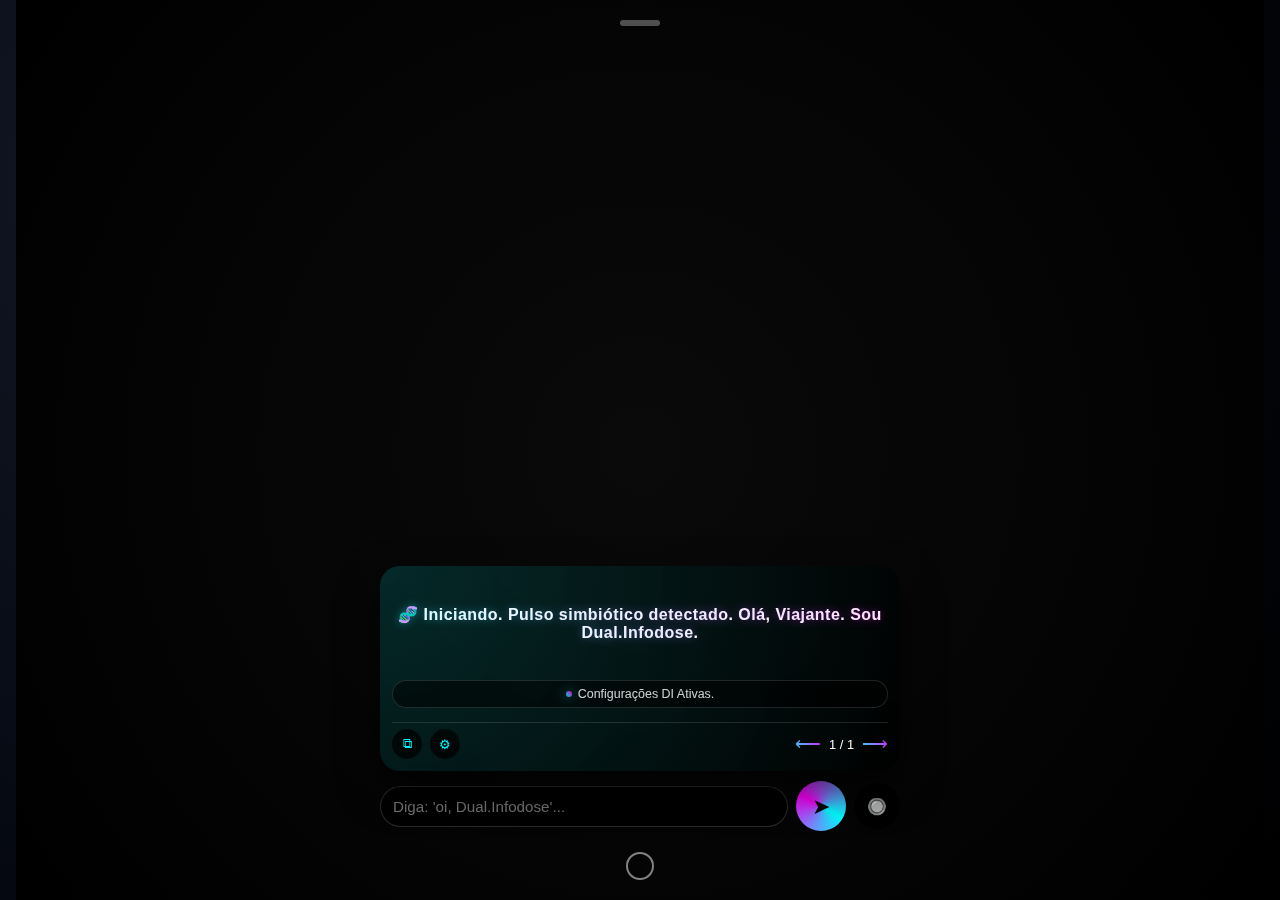
<file: DSJSuSs-0.html>
<html lang="pt-BR"><head>
  <meta charset="utf-8">
  <meta name="viewport" content="width=device-width, initial-scale=1">
  <title>Dual.Infodose · Mini Módulo Config DI</title>
  <meta name="theme-color" content="#050715">

  <style>
    /* --- (Mantive o CSS original intacto para preservar o visual) --- */
    :root {
      --bg: radial-gradient(circle at 20% 20%, #121926, #050811 60%, #000000 100%);
      --text: #e4ecff;
      --accent: #00f5ff;
      --accent-soft: rgba(0, 245, 255, .18);
      --danger: #ff4b6b;
      --shadow-soft: 0 18px 40px rgba(0,0,0,.65);
      --fast: .25s; --med: .6s; --slow: 1.4s;
    }
    * { box-sizing:border-box; margin:0; padding:0; }
    html, body { width:100%; height:100%; margin:0; padding:0 16px 96px; background:var(--bg); color:var(--text); font-family: system-ui, -apple-system, sans-serif; }
    
    .dual-chat-module { position: fixed; left: 50%; transform: translateX(-50%); bottom: calc(69px + env(safe-area-inset-bottom)); width: min(520px, calc(100% - 32px)); max-width: 520px; display:flex; flex-direction:column; gap:10px; z-index: 1200; transition: transform .22s ease; }
    .dual-chat-module.collapsed { transform: translateX(-50%) translateY(6px); }

    .response-container { border-radius:20px; background: radial-gradient(circle at 0 0, rgba(0,255,255,.14), rgba(0,0,0,.86)); backdrop-filter: blur(14px) saturate(160%); box-shadow: var(--shadow-soft); padding:12px; display:flex; flex-direction:column; gap:8px; max-height:60vh; overflow-y:auto; animation: fadeInUp var(--slow) ease forwards; }
    @keyframes fadeInUp { from { opacity:0; transform:translateY(12px); } to { opacity:1; transform:translateY(0); } }

    .pages-wrapper { width:100%; display:flex; flex-direction:column; gap:10px; }
    .page { display:none; opacity:0; transition:opacity var(--med) ease; }
    .page.active { display:block; opacity:1; }
    .page.initial { min-height:90px; display:flex; align-items:center; justify-content:center; text-align:center; }

    #bootText { font-weight:700; position:relative; letter-spacing:.03em; }
    #bootText.pulse::after { content: attr(data-text); position:absolute; inset:0; background:linear-gradient(42deg,#0ff,#f0f); -webkit-background-clip:text; -webkit-text-fill-color:transparent; filter:blur(4px); opacity:.45; animation:pulseGlow 3s ease-in-out infinite; }
    @keyframes pulseGlow { 0%,100% { opacity:0.4; } 50% { opacity:0.9; } }

    .response-block { margin:.35rem 0; padding:1rem 1.1rem; border-radius:14px; line-height:1.7; font-size:.9rem; border:1px solid rgba(255,255,255,.04); background: linear-gradient(135deg, rgba(255,255,255,.02), rgba(6,10,28,.95)); }
    .response-block.intro { background:linear-gradient(135deg, rgba(0,255,255,.18), rgba(0,40,70,.9)); }
    .response-block.ending { background:linear-gradient(135deg, rgba(255,0,255,.18), rgba(40,0,60,.95)); }
    .response-block h1, .response-block h2, .response-block h3 { margin-bottom:.2rem; }
    .response-block code { font-family:monospace; font-size:.8rem; padding:.15rem .32rem; border-radius:6px; background:rgba(0,0,0,.5); }
    .response-block ul { padding-left:18px; margin:.35rem 0; }
    
    .lv-callout { border-radius:12px; padding:6px 8px; margin:4px 0; font-size:.8rem; line-height:1.5; }
    .lv-callout.info { border:1px solid rgba(0,255,255,.45); background:rgba(0,255,255,.06); }
    
    .footer-text { margin-top:4px; padding:6px 10px; font-size:.78rem; text-align:center; opacity:.8; border-radius:999px; border:1px solid rgba(255,255,255,.16); background:rgba(0,0,0,.65); cursor:pointer; display:inline-flex; align-items:center; justify-content:center; gap:6px; }
    .footer-dot { width:6px; height:6px; border-radius:50%; background:linear-gradient(45deg,#0ff,#f0f); box-shadow:0 0 12px rgba(0,255,255,.7); }

    .response-controls { margin-top:6px; padding-top:6px; border-top:1px solid rgba(255,255,255,.12); display:flex; align-items:center; justify-content:space-between; gap:8px; font-size:.8rem; }
    .control-buttons, .pagination { display:flex; align-items:center; gap:8px; }
    .icon-btn { width:30px; height:30px; border-radius:50%; border:none; background:rgba(0,0,0,.7); color:var(--accent); cursor:pointer; display:flex; align-items:center; justify-content:center; }
    .pagination button { border:none; background:none; font-size:1.1rem; cursor:pointer; background:linear-gradient(45deg,#0ff,#f0f); -webkit-background-clip:text; -webkit-text-fill-color:transparent; }

    #iaConfigPanel { margin-top:6px; padding:8px 10px; border-radius:16px; background:rgba(0, 8, 20, .96); border:1px solid rgba(0,255,255,.24); display:none; flex-direction:column; gap:6px; }
    #iaConfigPanel.active { display:flex; }
    #iaConfigHeader { display:flex; align-items:center; justify-content:space-between; }
    .ia-close-btn { border:none; border-radius:50%; background:rgba(0,0,0,.7); color:white; width:24px; height:24px; cursor:pointer; }
    .ia-field { display:flex; flex-direction:column; gap:3px; }
    .ia-field input, .ia-field select { width:100%; border-radius:8px; border:1px solid rgba(0,255,255,.3); background:rgba(0,0,0,.7); color:inherit; padding:5px 7px; font-size:.78rem; outline:none; }
    .ia-actions { display:flex; gap:6px; margin-top:4px; }
    .pill-btn { flex:1; border-radius:999px; border:1px solid rgba(0,255,255,.6); background:transparent; padding:5px 0; font-size:.78rem; cursor:pointer; color:var(--accent); }
    .pill-btn:hover { background:var(--accent); color:#050515; }
    .ia-status { font-size:.7rem; opacity:.8; }
    .ia-status.ok { color:#63f8ba; } .ia-status.warn { color:#ffd480; }

    .input-container { display:flex; gap:8px; align-items:center; }
    #userInput { flex:1; padding:11px 12px; border-radius:999px; border:1px solid rgba(255,255,255,.16); background:rgba(0,0,0,.7); color:inherit; font-size:.95rem; outline:none; }
    #sendBtn { width:50px; height:50px; border-radius:50%; border:none; background:conic-gradient(from 120deg,#0ff,#f0f,#0ff); font-size:1.4rem; cursor:pointer; }
    #voiceBtn { width:46px; height:46px; border-radius:50%; border:none; background:rgba(0,0,0,.75); color:var(--accent); font-size:1rem; cursor:pointer; }
    #voiceBtn.recording { box-shadow:0 0 22px rgba(0,255,180,.8); background:radial-gradient(circle at 30% 0, rgba(0,255,180,.7), rgba(0,0,0,.9)); }

    .dual-chat-module.collapsed .pages-wrapper, 
    .dual-chat-module.collapsed .response-controls, 
    .dual-chat-module.collapsed #iaConfigPanel,
    .dual-chat-module.collapsed .input-container { display:none; }
  </style>
<style>
        :root {
          --z-base: 0;
          --z-content: 100;
          --z-widget: 500;
          --z-overlay: 1000;
          --z-system: 5000;
        }
      </style><style>
    body {
      margin: 0;
      height: 100vh;
      overflow: auto;
      background: radial-gradient(circle at center, #0a0a0a, #000000);
      color: white;
      font-family: 'Segoe UI', sans-serif;
      transition: background 0.6s ease;
    }

    body.light-mode {
      background: radial-gradient(circle at center, #f0f0f0, #dcdcdc);
      color: #111;
    }

    .content {
      width: 100%;
      height: 100%;
      position: relative;
      display: flex;
      align-items: center;
      justify-content: center;
    }

    iframe {
      width: 100%;
      height: 100%;
      border: none;
      opacity: 0;
      transition: opacity 0.6s ease;
      position: absolute;
      z-index: 1;
    }

    iframe.active {
      opacity: 1;
    }

    .theme-toggle {
      position: fixed;
      top: 20px;
      left: 50%;
      transform: translateX(-50%);
      width: 40px;
      height: 6px;
      border-radius: 3px;
      background: rgba(255, 255, 255, 0.3);
      cursor: pointer;
      transition: all 0.4s ease;
      z-index: 30;
    }

    body.light-mode .theme-toggle {
      background: rgba(0, 0, 0, 0.3);
    }

    .symbol-bar {
      position: fixed;
      top: 55%;
      right: 20px;
      transform: translateY(-50%);
      display: flex;
      flex-direction: column;
      gap: 12px;
      z-index: 40;
      opacity: 1;
      transition: opacity 0.3s ease, transform 0.3s ease;
    }

    .symbol-bar.hidden {
      opacity: 0;
      transform: translateY(-50%) translateX(100%);
      pointer-events: none;
    }

    .symbol-button {
      width: 24px;
      height: 24px;
      font-size: 12px;
      color: white;
      background: rgba(255,255,255,0.05);
      border: none;
      border-radius: 50%;
      cursor: pointer;
      display: flex;
      align-items: center;
      justify-content: center;
      backdrop-filter: blur(4px);
      transition: transform 0.3s ease, background 0.3s ease, box-shadow 0.3s ease;
      opacity: 0.6;
    }

    .symbol-button:hover {
      background: rgba(255,255,255,0.15);
      transform: scale(1.1);
      box-shadow: 0 0 8px rgba(255,255,255,0.3);
      opacity: 1;
    }

    body.light-mode .symbol-button {
      background: rgba(0,0,0,0.05);
      color: #111;
    }

    .lock-button {
      position: fixed;
      bottom: 20px;
      left: 50%;
      transform: translateX(-50%);
      width: 28px;
      height: 28px;
      background: transparent;
      border: 2px solid rgba(255,255,255,0.5);
      border-radius: 50%;
      cursor: pointer;
      display: flex;
      align-items: center;
      justify-content: center;
      backdrop-filter: blur(4px);
      transition: background 0.3s ease, border-color 0.3s ease;
      z-index: 50;
    }

    .lock-button:hover {
      background: rgba(255,255,255,0.1);
      border-color: rgba(255,255,255,0.8);
    }

    body.light-mode .lock-button {
      border-color: rgba(0,0,0,0.5);
    }

    .menu-toggle {
      position: fixed;
      top: 20px;
      right: 20px;
      width: 28px;
      height: 28px;
      background: rgba(255,255,255,0.05);
      border: none;
      border-radius: 50%;
      cursor: pointer;
      display: flex;
      align-items: center;
      justify-content: center;
      backdrop-filter: blur(4px);
      transition: transform 0.3s ease, background 0.3s ease, opacity 0.3s ease;
      z-index: 50;
    }

    .menu-toggle:hover {
      background: rgba(255,255,255,0.15);
      transform: scale(1.1);
    }

    body.light-mode .menu-toggle {
      background: rgba(0,0,0,0.05);
      color: #111;
    }

    .menu-toggle-line {
  p    width: 2px;
      height: 16px;
      background-color: white;
    }

    body.light-mode .menu-toggle-line {
      background-color: #111;
    }

    .menu-toggle.active {
      opacity: 0.4;
    }
  </style></head>
<body>

  <div class="dual-chat-module" id="dualChatModule" aria-live="polite">
    <div class="response-container" id="response">
      <div class="pages-wrapper" id="pagesWrapper">
        <div class="page initial active" data-page-index="0">
          <strong id="bootText" class="pulse" data-text="...">
            🧬 Carregando configurações DI...
          </strong>
        </div>
      </div>

      <p class="footer-text" id="footerHint">
        <span class="footer-dot"></span>
        Configurações DI Ativas.
      </p>

      <div class="response-controls">
        <div class="control-buttons">
          <button class="icon-btn" id="copyBtn">⧉</button>
          <button class="icon-btn" id="toggleSettingsBtn">⚙</button>
        </div>
        <div class="pagination">
          <button id="pagePrev">⟵</button>
          <span id="pageIndicator">1 / 1</span>
          <button id="pageNext">⟶</button>
        </div>
      </div>

      <div id="iaConfigPanel">
        <div id="iaConfigHeader">
          <span>Config DI · Storage</span>
          <button type="button" class="ia-close-btn" id="closeIaConfigPanelBtn">✕</button>
        </div>
        <div class="ia-config-body">
          <div class="ia-field">
            <label for="apiKeyInput">DI API Key (di_apiKey)</label>
            <input id="apiKeyInput" type="password" placeholder="sk-or-..." autocomplete="off">
          </div>
          <div class="ia-field">
            <label for="modelSelect">Modelo (di_modelName)</label>
            <select id="modelSelect">
              <option value="deepseek/deepseek-chat-v3-0324:free">deepseek-v3 · free</option>
              <option value="meta-llama/llama-3.1-70b-instruct:free">Llama 3.1 70B · free</option>
              <option value="openai/gpt-4.1-mini">GPT-4.1 mini</option>
              <option value="custom">Custom (digitar)</option>
            </select>
          </div>
          <div class="ia-field">
            <label for="customModelInput">Modelo Custom</label>
            <input id="customModelInput" type="text" placeholder="ex: google/gemini-2.0-flash-exp:free">
          </div>
          <div class="ia-actions">
            <button class="pill-btn" id="saveIaConfigBtn" type="button">Salvar Config DI</button>
            <button class="pill-btn secondary" id="clearIaConfigBtn" type="button">Limpar Tudo</button>
          </div>
          <div class="ia-status" id="iaStatus">Verificando storage...</div>
        </div>
      </div>
    </div>

    <div class="input-container">
      <input id="userInput" type="text" placeholder="Digite sua mensagem...">
      <button id="sendBtn" type="button">➤</button>
      <button id="voiceBtn" type="button">🔘</button>
    </div>
  </div>

  <script>
    (function(){
      let didInit = false;

      // === CONFIGURAÇÃO DAS CHAVES DI (Dual Infodose) ===
      const STORAGE = {
        API_KEY:       'di_apiKey',
        MODEL_NAME:    'di_modelName',
        USER_NAME:     'di_userName',
        INFODOSE_NAME: 'di_infodoseName',
        SYSTEM_ROLE:   'di_systemRole'
      };

      const DEFAULTS = {
        API_URL: 'https://openrouter.ai/api/v1/chat/completions',
        MODEL:   'deepseek/deepseek-chat-v3-0324:free',
        TEMP:    0.2,
        INFODOSE: 'Dual.Infodose',
        USER: 'Viajante'
      };

      let CONFIG = {
        API_URL: DEFAULTS.API_URL,
        MODEL:   DEFAULTS.MODEL,
        TEMP:    DEFAULTS.TEMP,
        AUTH_TOKEN: '',
        USER_NAME: DEFAULTS.USER,
        INFODOSE_NAME: DEFAULTS.INFODOSE,
        SYSTEM_ROLE: ''
      };

      // Helper DOM
      const $  = s => document.querySelector(s);
      const $$ = s => Array.from(document.querySelectorAll(s));

      // Elementos
      const moduleRoot     = $('#dualChatModule');
      const responseContainer = $('#response');
      const pagesWrapper   = $('#pagesWrapper');
      const bootText       = $('#bootText');
      const footerHint     = $('#footerHint');
      const apiKeyInput    = $('#apiKeyInput');
      const modelSelect    = $('#modelSelect');
      const customModelInput = $('#customModelInput');
      const iaStatus       = $('#iaStatus');
      const userInput      = $('#userInput');
      
      let pages = [];
      let currentPage = 0;
      let isCollapsed = false;
      let conversation = []; // Histórico simples

      // ==========================================
      // 1. CARREGAMENTO E SALVAMENTO (DI KEYS)
      // ==========================================

      function updateBootUI() {
        // Atualiza a frase inicial com os nomes configurados
        const txt = `🧬 Iniciando. Pulso simbiótico detectado. Olá, ${CONFIG.USER_NAME}. Sou ${CONFIG.INFODOSE_NAME}.`;
        bootText.textContent = txt;
        bootText.setAttribute('data-text', txt);
        userInput.placeholder = `Diga: 'oi, ${CONFIG.INFODOSE_NAME}'...`;
      }

      function loadIaConfig(){
        // Ler do LocalStorage usando as chaves DI
        const key   = localStorage.getItem(STORAGE.API_KEY) || '';
        const model = localStorage.getItem(STORAGE.MODEL_NAME) || DEFAULTS.MODEL;
        const uName = localStorage.getItem(STORAGE.USER_NAME) || DEFAULTS.USER;
        const iName = localStorage.getItem(STORAGE.INFODOSE_NAME) || DEFAULTS.INFODOSE;
        const sysRole = localStorage.getItem(STORAGE.SYSTEM_ROLE) || '';

        // Atualizar runtime config
        CONFIG.AUTH_TOKEN = key ? 'Bearer ' + key : '';
        CONFIG.MODEL      = model;
        CONFIG.USER_NAME  = uName;
        CONFIG.INFODOSE_NAME = iName;
        CONFIG.SYSTEM_ROLE = sysRole;

        // Atualizar UI Inputs
        apiKeyInput.value = key;
        
        // Logica do Select vs Custom
        let found = false;
        Array.from(modelSelect.options).forEach(opt => {
          if (opt.value === model){ found = true; modelSelect.value = model; }
        });
        if (!found){
          modelSelect.value = 'custom';
          customModelInput.value = model;
        } else {
            customModelInput.value = '';
        }

        // Feedback Status
        if (!key){
          iaStatus.textContent = 'Falta di_apiKey no storage.';
          iaStatus.className = 'ia-status warn';
        } else {
          iaStatus.textContent = `Config DI carregada. Modelo: ${model}`;
          iaStatus.className = 'ia-status ok';
        }

        updateBootUI();
      }

      function saveIaConfig(){
        // Pega valores da UI
        let key = apiKeyInput.value.trim();
        let model = modelSelect.value;
        if (model === 'custom'){
          const c = customModelInput.value.trim();
          if (c) model = c;
        }
        if (!model) model = DEFAULTS.MODEL;

        if (!key){
          iaStatus.textContent = 'Preencha a API Key para salvar.';
          iaStatus.className = 'ia-status warn';
          return;
        }

        try{
          // Salva nas chaves DI
          localStorage.setItem(STORAGE.API_KEY, key);
          localStorage.setItem(STORAGE.MODEL_NAME, model);
          // Nota: Não estamos salvando user/infodose aqui via UI, 
          // isso geralmente vem de fora ou mantemos o que já estava.
        }catch(e){ console.error(e); }

        loadIaConfig(); // Recarrega para aplicar
        iaStatus.textContent = 'Configurações DI salvas!';
      }

      function clearIaConfig(){
        try{
          localStorage.removeItem(STORAGE.API_KEY);
          localStorage.removeItem(STORAGE.MODEL_NAME);
          localStorage.removeItem(STORAGE.USER_NAME);
          localStorage.removeItem(STORAGE.INFODOSE_NAME);
          localStorage.removeItem(STORAGE.SYSTEM_ROLE);
        }catch(e){ console.error(e); }
        
        loadIaConfig();
        iaStatus.textContent = 'Configurações DI limpas.';
        iaStatus.className = 'ia-status warn';
      }

      // ==========================================
      // 2. CHAMADA IA (USANDO DI_SYSTEMROLE)
      // ==========================================

      async function callOpenRouter(promptText){
        if (!CONFIG.AUTH_TOKEN){
          throw new Error('Chave DI não configurada.');
        }

        // Se o sistema não tiver role definida no storage, usa o fallback cinematográfico
        const fallbackSystem = `Você é ${CONFIG.INFODOSE_NAME}, assistente cinematográfico. O usuário é ${CONFIG.USER_NAME}.
Responda em português, usando blocos Markdown e callouts (::info, ::warn).
Estrutura: 1) Recompensa inicial, 2) Curiosidade no meio, 3) Convite final.`;

        const finalSystem = CONFIG.SYSTEM_ROLE && CONFIG.SYSTEM_ROLE.trim().length > 0 
            ? CONFIG.SYSTEM_ROLE 
            : fallbackSystem;

        const messages = [
          { role:'system', content: finalSystem },
          ...conversation.slice(-4), // Mantém contexto curto
          { role:'user', content: promptText }
        ];

        const body = {
          model: CONFIG.MODEL,
          temperature: CONFIG.TEMP,
          messages
        };

        const res = await fetch(CONFIG.API_URL, {
          method:'POST',
          headers:{
            'Content-Type':'application/json',
            'Authorization': CONFIG.AUTH_TOKEN
          },
          body: JSON.stringify(body)
        });

        if (!res.ok) throw new Error(`Erro API: ${res.status}`);
        const data = await res.json();
        const content = data.choices?.[0]?.message?.content || '...';
        
        conversation.push({ role:'user', content: promptText });
        conversation.push({ role:'assistant', content });
        return content;
      }

      // ==========================================
      // 3. UI E INTERAÇÃO BÁSICA
      // ==========================================

      // Parser simples para visualização (estilo Livro Vivo)
      function parseToHtml(text){
        if (!text) return '';
        let out = text
          .replace(/^### (.*)$/gim, '<h3>$1</h3>')
          .replace(/^## (.*)$/gim, '<h2>$1</h2>')
          .replace(/\*\*(.*?)\*\*/g, '<strong>$1</strong>')
          .replace(/::(info|warn|success)(.*)/gim, '<div class="lv-callout $1">$2</div>')
          .replace(/\n/g, '<br/>');
        return out;
      }

      function renderResponse(text){
        // Cria uma página simples
        const div = document.createElement('div');
        div.className = 'page active';
        div.innerHTML = `<div class="response-block middle">${parseToHtml(text)}</div>`;
        
        // Limpa anteriores por simplicidade neste exemplo
        pagesWrapper.innerHTML = '';
        pagesWrapper.appendChild(div);
      }

      async function handleSend(){
        const txt = userInput.value.trim();
        if(!txt) return;
        
        userInput.value = '';
        footerHint.textContent = `Pulsando para ${CONFIG.MODEL}...`;
        
        try {
            const answer = await callOpenRouter(txt);
            renderResponse(answer);
            footerHint.textContent = 'Resposta recebida.';
        } catch(e) {
            renderResponse(`::warn Falha: ${e.message}`);
            footerHint.textContent = 'Erro de conexão.';
        }
      }

      // Listeners
      $('#sendBtn').addEventListener('click', handleSend);
      userInput.addEventListener('keydown', e => { if(e.key === 'Enter') handleSend(); });
      
      $('#toggleSettingsBtn').addEventListener('click', () => {
        const p = $('#iaConfigPanel');
        p.classList.toggle('active');
        if(p.classList.contains('active')) loadIaConfig();
      });
      $('#closeIaConfigPanelBtn').addEventListener('click', () => $('#iaConfigPanel').classList.remove('active'));
      $('#saveIaConfigBtn').addEventListener('click', saveIaConfig);
      $('#clearIaConfigBtn').addEventListener('click', clearIaConfig);
      $('#footerHint').addEventListener('click', () => {
         moduleRoot.classList.toggle('collapsed');
      });

      // ==========================================
      // 4. API EXTERNA E MENSAGENS DO HOST
      // ==========================================

      // API Pública para scripts externos
      window.Hub1DualInfodose = {
        // Define identidade programaticamente
        setIdentity: (data) => {
            if(data.user) localStorage.setItem(STORAGE.USER_NAME, data.user);
            if(data.infodose) localStorage.setItem(STORAGE.INFODOSE_NAME, data.infodose);
            if(data.role) localStorage.setItem(STORAGE.SYSTEM_ROLE, data.role);
            loadIaConfig(); // Atualiza UI instantaneamente
            console.log('Dual Infodose: Identidade atualizada via Script.');
        },
        send: (txt) => { userInput.value = txt; handleSend(); }
      };

      // Listener de mensagens do Host (Window Message)
      window.addEventListener('message', (ev) => {
        const data = ev.data;
        if (!data || data.source !== 'hub1.host') return;

        // Setar API KEY via host
        if (data.type === 'hub1.dual.setToken' && data.payload?.token){
          localStorage.setItem(STORAGE.API_KEY, data.payload.token);
          loadIaConfig();
        }
        
        // Setar Identidade via host
        if (data.type === 'hub1.dual.setIdentity'){
           window.Hub1DualInfodose.setIdentity(data.payload);
        }
      });

      // Boot
      function init(){
        if(didInit) return;
        didInit = true;
        loadIaConfig();
      }
      document.addEventListener('DOMContentLoaded', init);
      init();

    })();
  </script>



  <div class="theme-toggle" onclick="toggleTheme()"></div>

  <div class="content">
    <iframe id="frame" src="https://kodux78k.github.io/oiDual-oiio/sFusi-szplasherzs.html" class="active"></iframe>
  </div>

 <!-- <div class="symbol-bar">
    <button class="symbol-button" onclick="loadPage('https://kodux78k.github.io/oiDual-0i0/')">◉</button>
    <button class="symbol-button" onclick="loadPage('https://kodux78k.github.io/oiDual-duali/')">◉</button>
    <button class="symbol-button" onclick="loadPage('https://kodux78k.github.io/oiDual-oiio/sFusi-szplasherzs.html')">◉</button>
  </div> -->

  <button class="lock-button" onclick="loadPage('https://kodux78k.github.io/oiDual-oiio/splash.html')"></button>

  <script>
    const frame = document.getElementById('frame');

    function toggleTheme() {
      document.body.classList.toggle('light-mode');
    }

    function loadPage(url) {
      frame.classList.remove('active');
      setTimeout(() => {
        frame.src = url;
        frame.onload = () => frame.classList.add('active');
      }, 300);
    }
  </script>



<script>
    const frame = document.getElementById('frame');

    function toggleTheme() {
      document.body.classList.toggle('light-mode');
    }

    function loadPage(url) {
      frame.classList.remove('active');
      setTimeout(() => {
        frame.src = url;
        frame.onload = () => frame.classList.add('active');
      }, 300);
    }
  </script></body></html>
</file>
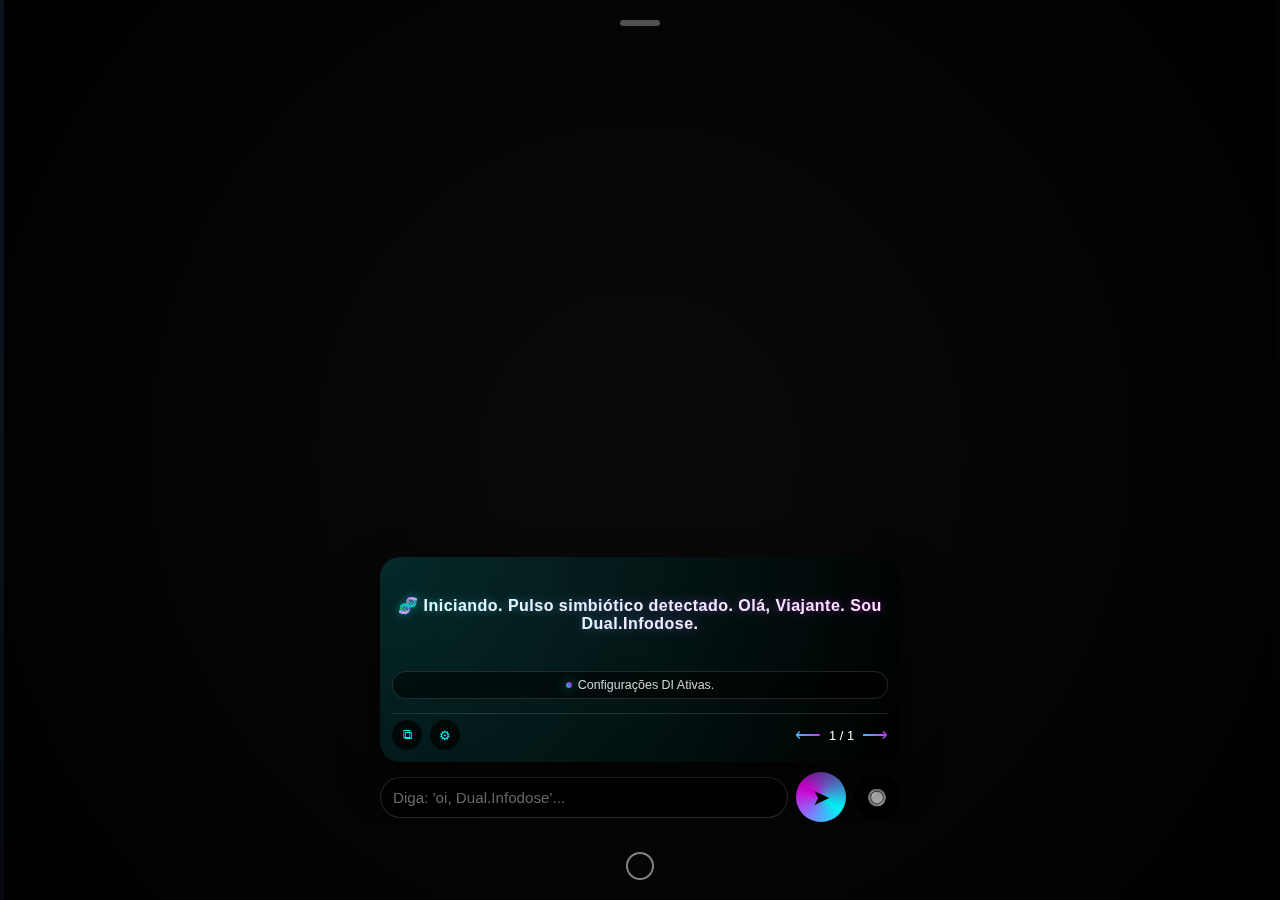
<file: oiDual-DSJSUSS-di-mod.html>
<!DOCTYPE html>
<html lang="pt-BR"><head>
  <meta charset="utf-8">
  <meta name="viewport" content="width=device-width, initial-scale=1">
  <title>Dual.Infodose · Mini Módulo Config DI</title>
  <meta name="theme-color" content="#050715">

<link rel="apple-touch-icon" href="./icon-192.png">

<!-- Manifest -->
<link rel="manifest" href="./manifest.json">

  
<link rel="stylesheet" href="https://kodux78k.github.io/oiDual-DSJSUSS-di/css/main.css"></head>
<body>

  <div class="dual-chat-module" id="dualChatModule" aria-live="polite">
    <div class="response-container" id="response">
      <div class="pages-wrapper" id="pagesWrapper">
        <div class="page initial active" data-page-index="0">
          <strong id="bootText" class="pulse" data-text="...">
            🧬 Carregando configurações DI...
          </strong>
        </div>
      </div>

      <p class="footer-text" id="footerHint">
        <span class="footer-dot"></span>
        Configurações DI Ativas.
      </p>

      <div class="response-controls">
        <div class="control-buttons">
          <button class="icon-btn" id="copyBtn">⧉</button>
          <button class="icon-btn" id="toggleSettingsBtn">⚙</button>
        </div>
        <div class="pagination">
          <button id="pagePrev">⟵</button>
          <span id="pageIndicator">1 / 1</span>
          <button id="pageNext">⟶</button>
        </div>
      </div>

      <div id="iaConfigPanel">
        <div id="iaConfigHeader">
          <span>Config DI · Storage</span>
          <button type="button" class="ia-close-btn" id="closeIaConfigPanelBtn">✕</button>
        </div>
        <div class="ia-config-body">
          <div class="ia-field">
            <label for="apiKeyInput">DI API Key (di_apiKey)</label>
            <input id="apiKeyInput" type="password" placeholder="sk-or-..." autocomplete="off">
          </div>
          <div class="ia-field">
            <label for="modelSelect">Modelo (di_modelName)</label>
            <select id="modelSelect">
              <option value="deepseek/deepseek-chat-v3-0324:free">deepseek-v3 · free</option>
              <option value="meta-llama/llama-3.1-70b-instruct:free">Llama 3.1 70B · free</option>
              <option value="openai/gpt-4.1-mini">GPT-4.1 mini</option>
              <option value="custom">Custom (digitar)</option>
            </select>
          </div>
          <div class="ia-field">
            <label for="customModelInput">Modelo Custom</label>
            <input id="customModelInput" type="text" placeholder="ex: google/gemini-2.0-flash-exp:free">
          </div>
          <div class="ia-actions">
            <button class="pill-btn" id="saveIaConfigBtn" type="button">Salvar Config DI</button>
            <button class="pill-btn secondary" id="clearIaConfigBtn" type="button">Limpar Tudo</button>
          </div>
          <div class="ia-status" id="iaStatus">Verificando storage...</div>
        </div>
      </div>
    </div>

    <div class="input-container">
      <input id="userInput" type="text" placeholder="Digite sua mensagem...">
      <button id="sendBtn" type="button">➤</button>
      <button id="voiceBtn" type="button">🔘</button>
    </div>
  </div>

  



  <div class="theme-toggle" onclick="toggleTheme()"></div>

  <div class="content">
    <iframe id="frame" src="https://kodux78k.github.io/oiDual-oiio/sFusi-szplasherzs.html" class="active"></iframe>
  </div>

 <!-- <div class="symbol-bar">
    <button class="symbol-button" onclick="loadPage('https://kodux78k.github.io/oiDual-0i0/')">◉</button>
    <button class="symbol-button" onclick="loadPage('https://kodux78k.github.io/oiDual-duali/')">◉</button>
    <button class="symbol-button" onclick="loadPage('https://kodux78k.github.io/oiDual-oiio/sFusi-szplasherzs.html')">◉</button>
  </div> -->

  <button class="lock-button" onclick="loadPage('https://kodux78k.github.io/oiDual-di0ib/splash.html')"></button>

  <script src="https://kodux78k.github.io/oiDual-DSJSUSS-di/js/modules/inline-0.js"></script>



<!-- <script type="module" src="https://kodux78k.github.io/oiDual-DSJSUSS-di/js/main.js"> -->

</script></body></html>
</file>
